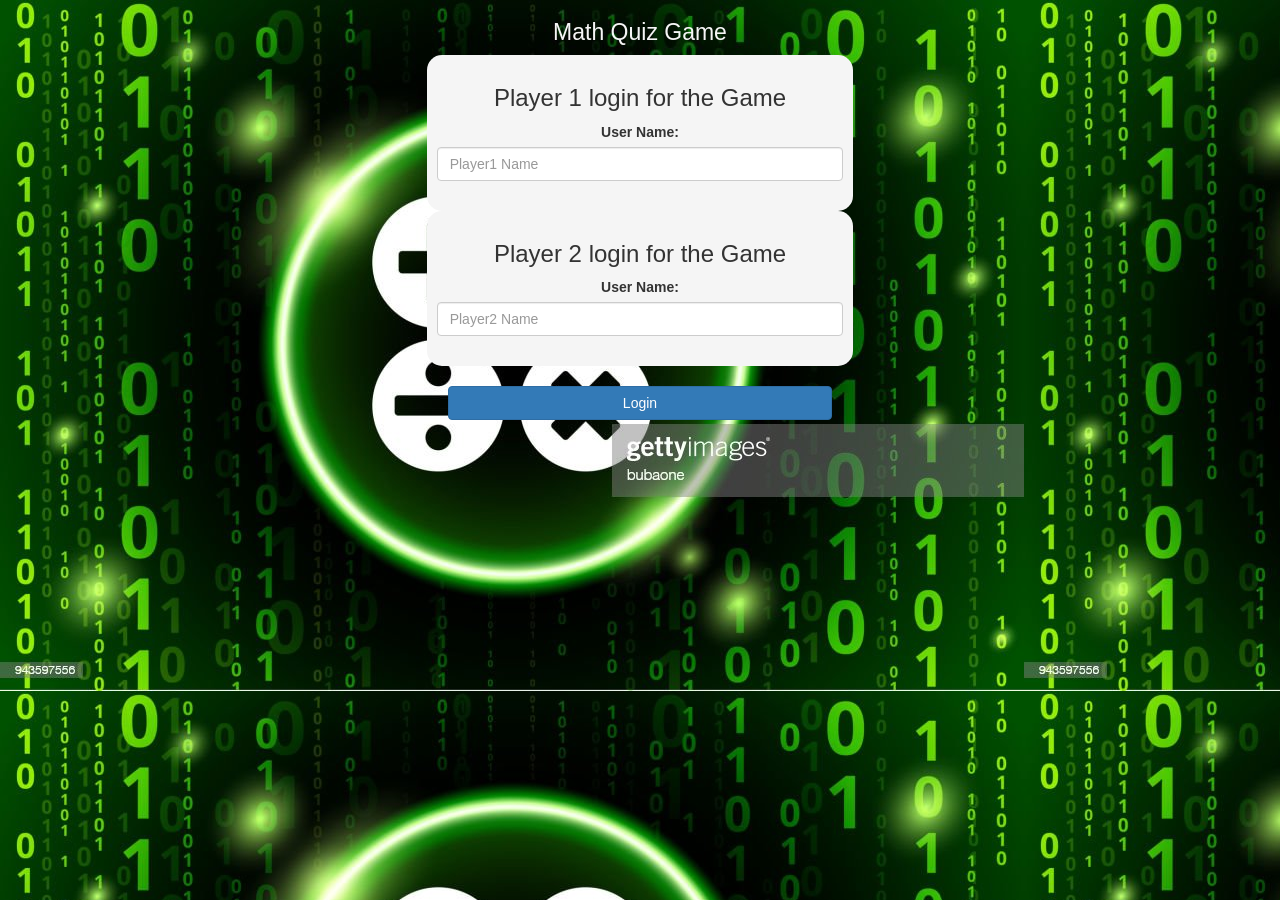
<file: index.html>
<!DOCTYPE html>
<html>
<head>
	<title>The Math Quiz Game!</title>
<link rel="stylesheet" href="style.css">


<link rel="stylesheet" href="https://maxcdn.bootstrapcdn.com/bootstrap/3.4.0/css/bootstrap.min.css">

<script src="https://ajax.googleapis.com/ajax/libs/jquery/3.4.1/jquery.min.js"></script>

<script src="https://maxcdn.bootstrapcdn.com/bootstrap/3.4.0/js/bootstrap.min.js"></script>

<link rel="stylesheet" type="text/css" href="style.css">

<script src="Game_login.js"></script>
</head>

<body>
	<center>
		<h1>Math Quiz Game</h1>
		<div class="col-lg-4 col-sm-8 col-xs-11 login_div">
			<h3>Player 1 login for the Game</h3>
			<label>User Name: </label>
			<input type="text" id="Player1_input" class="form-control" placeholder="Player1 Name">
			<br>
		</div>
		<div class="col-lg-4 col-sm-8 col-xs-11 login_div">
			<h3>Player 2 login for the Game</h3>
			<label>User Name: </label>
			<input type="text" id="Player2_input" class="form-control" placeholder="Player2 Name">
			<br>
		</div>
		<br>
		<button style="width:30%" class="btn btn-primary" onclick="addUser()">Login</button>
	
	</center>

</body>
</html>
</file>
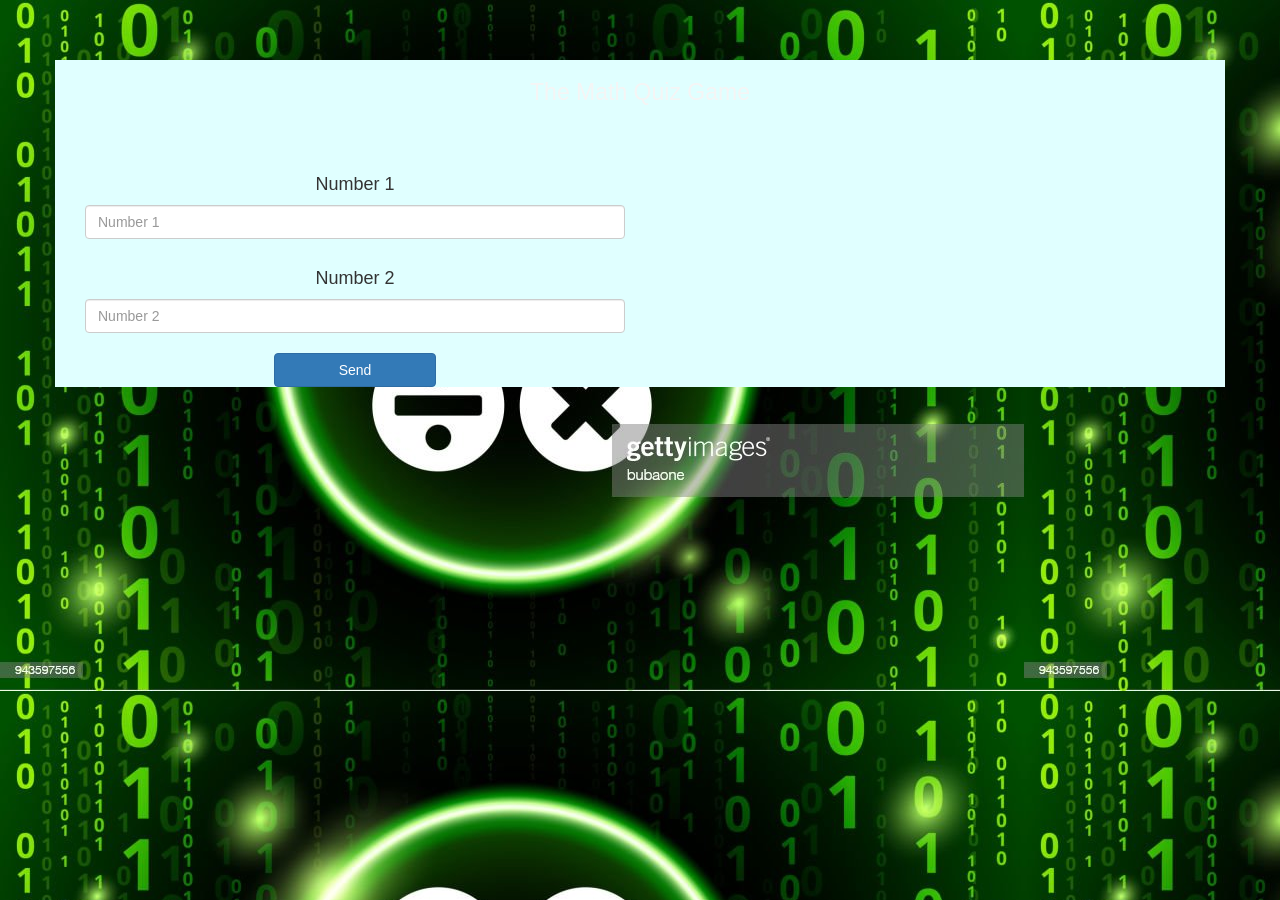
<file: Game_page.html>
<html>
<head>
	<title>The Math Quiz Game!</title>
<link rel="stylesheet" href="style.css">


<link rel="stylesheet" href="https://maxcdn.bootstrapcdn.com/bootstrap/3.4.0/css/bootstrap.min.css">

<script src="https://ajax.googleapis.com/ajax/libs/jquery/3.4.1/jquery.min.js"></script>

<script src="https://maxcdn.bootstrapcdn.com/bootstrap/3.4.0/js/bootstrap.min.js"></script>

<link rel="stylesheet" type="text/css" href="style.css">

<script src="Game_page.js"></script>
</head>

<body>
<h4 id="Player1_name"></h4> <span id="Player1_score"></span>
<br>
<h4 id="Player2_name"></h4> <span id="Player2_score"></span>
<br>
<div class="container" style="background-color:lightcyan ;">

<center>


    <h1> The Math Quiz Game </h1>
<h3 id="Player_question"></h3>
<h3 id="Player_answer"></h3>
<div id="output" class="col-lg-6">
    <br> 
    <br>
  <h4>Number 1 </h4>
  <input type="text" id="Number1" class="form-control" placeholder="Number 1" >
  <br>
  <h4>Number 2 </h4>
  <input type="text" id="Number2" class="form-control" placeholder="Number 2" >
  <br>  
<button style="width:30%" class="btn btn-primary" onclick="Send()">Send</button>  
</div>
</center>




</div>











</body>
</html>
</file>
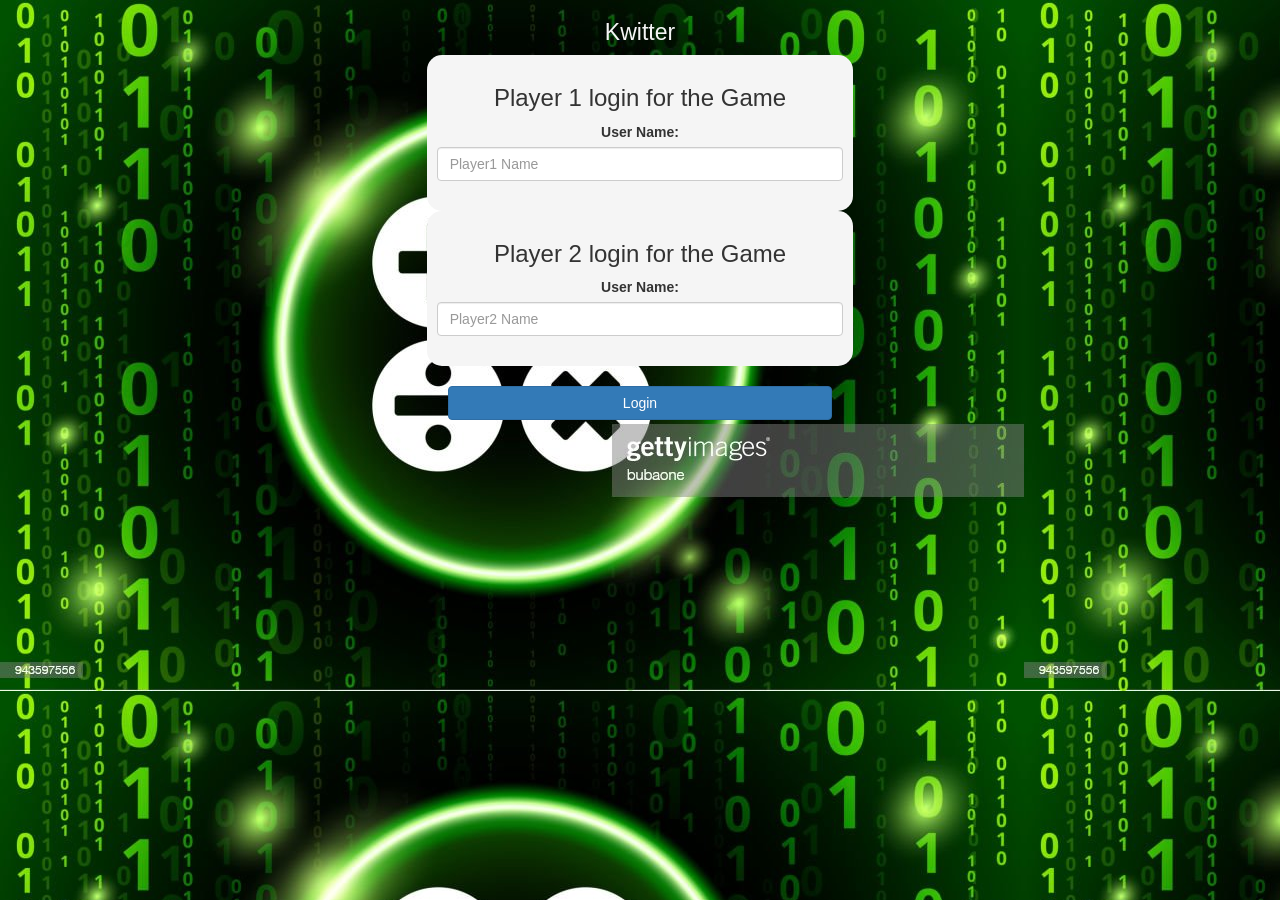
<file: Kwitter.html>
<html>
<head>
   
<html>
    <head>
        <title>Kwitter!</title>
    <link rel="stylesheet" href="style.css">
    
    
    <link rel="stylesheet" href="https://maxcdn.bootstrapcdn.com/bootstrap/3.4.0/css/bootstrap.min.css">
    
    <script src="https://ajax.googleapis.com/ajax/libs/jquery/3.4.1/jquery.min.js"></script>
    
    <script src="https://maxcdn.bootstrapcdn.com/bootstrap/3.4.0/js/bootstrap.min.js"></script>
    
    <link rel="stylesheet" type="text/css" href="style.css">
    
    <script src="Game_login.js"></script>
    </head>
    
    <body>
        <center>
            <h1>Kwitter</h1>
            <div class="col-lg-4 col-sm-8 col-xs-11 login_div">
                <h3>Player 1 login for the Game</h3>
                <label>User Name: </label>
                <input type="text" id="Player1_input" class="form-control" placeholder="Player1 Name">
                <br>
            </div>
            <div class="col-lg-4 col-sm-8 col-xs-11 login_div">
                <h3>Player 2 login for the Game</h3>
                <label>User Name: </label>
                <input type="text" id="Player2_input" class="form-control" placeholder="Player2 Name">
                <br>
            </div>
            <br>
            <button style="width:30%" class="btn btn-primary" onclick="addUser()">Login</button>
        
        </center>
    
    </body>
    </html>
     
    
    
    
    
    
    
    
    



































    
</head>














































</html>
</file>
<file: style.css>
body{background-image:url('Razorwark.jpg')}
.login_div{
  background:whitesmoke ;
  padding: 10px;
  float: none;
  border-radius: 15px;
}
h1{
  color: whitesmoke;
  font-size: 23px;
  
}
</file>
